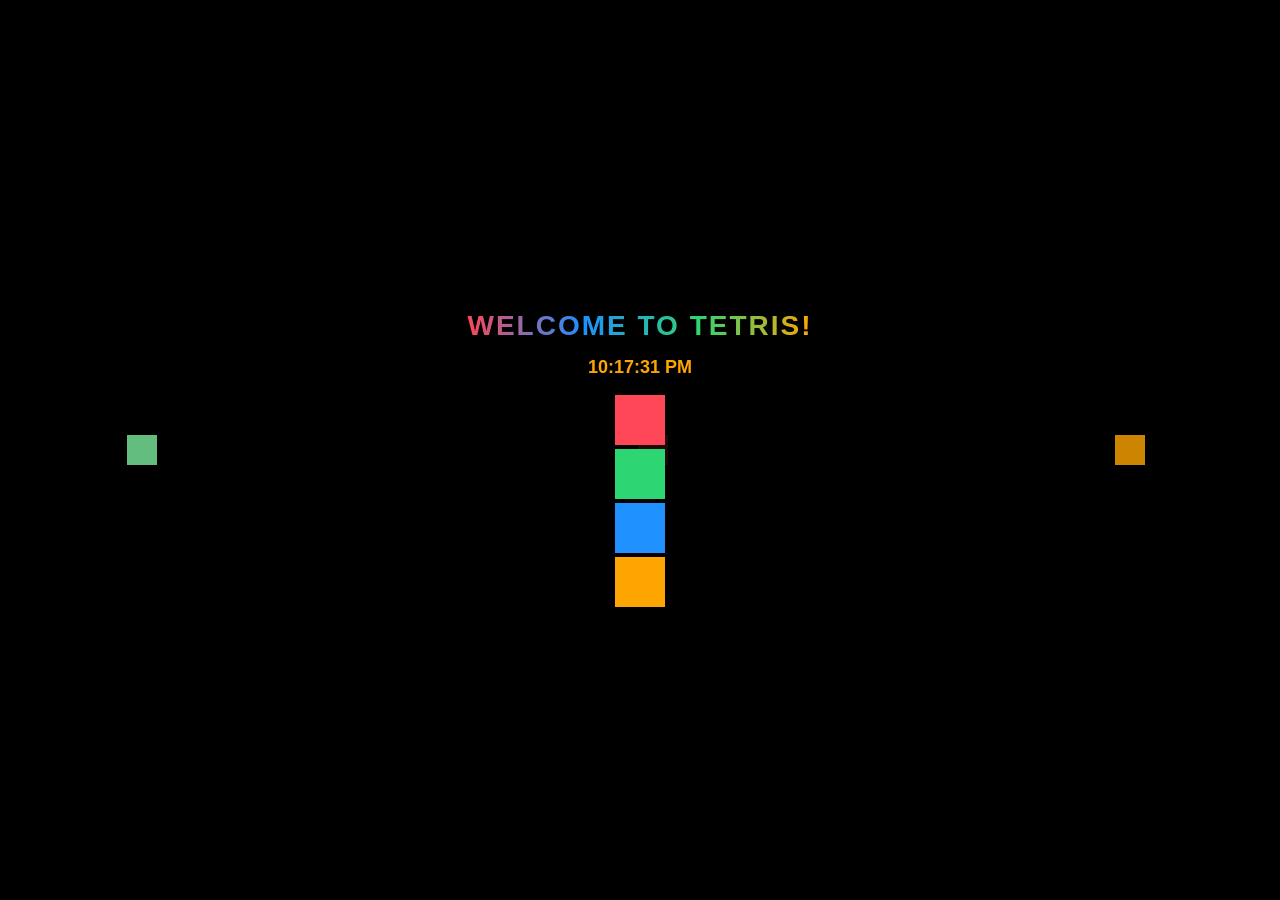
<file: week3.html>
<!DOCTYPE html>
<html lang="en">
<head>
    <meta charset="UTF-8">
    <meta name="viewport" content="width=device-width, initial-scale=1.0">
    <title>Tetris Login Screen (With Animations)</title>
    <style>
        body {
            margin: 0;
            padding: 0;
            display: flex;
            justify-content: center;
            align-items: center;
            height: 100vh;
            font-family: 'Arial', sans-serif;
            color: white;
            overflow: hidden;
            background-color: black;
            position: relative;
        }

        .falling-block {
            position: absolute;
            width: 30px;
            height: 30px;
            opacity: 0.8;
            animation: fall linear infinite;
        }

        @keyframes fall {
            0% {
                transform: translateY(-50px);
                opacity: 1;
            }
            100% {
                transform: translateY(110vh);
                opacity: 0;
            }
        }

        .container {
            text-align: center;
            background: rgba(0, 0, 0, 0.85);
            padding: 30px;
            border-radius: 15px;
            box-shadow: 0 0 20px rgba(0, 0, 0, 0.9);
            z-index: 10;
        }

        h1 {
            font-size: 28px;
            margin-bottom: 15px;
            letter-spacing: 2px;
            background: linear-gradient(90deg, #ff4757, #1e90ff, #2ed573, #ffa502);
            -webkit-background-clip: text;
            color: transparent;
            text-transform: uppercase;
            font-weight: bold;
        }

        .clock {
            font-size: 18px;
            font-weight: bold;
            margin-bottom: 15px;
            color: #ffa502;
        }

        .tetris-logo {
            display: flex;
            flex-direction: column;
            align-items: center;
            cursor: pointer;
            animation: rotateLogo 4s linear infinite;
        }

        @keyframes rotateLogo {
            0% { transform: rotate(0deg); }
            100% { transform: rotate(360deg); }
        }

        .tetris-logo .block {
            width: 50px;
            height: 50px;
            background-color: #ff4757;
            margin: 2px;
        }

        .tetris-logo .block:nth-child(2) { background-color: #2ed573; }
        .tetris-logo .block:nth-child(3) { background-color: #1e90ff; }
        .tetris-logo .block:nth-child(4) { background-color: #ffa502; }

        .login-box {
            margin-top: 20px;
            padding: 20px;
            background: rgba(0, 0, 0, 0.9);
            border-radius: 10px;
            box-shadow: 0 0 15px rgba(0, 0, 0, 0.8);
            border: 2px solid #ffa502;
        }

        .login-box label {
            display: block;
            margin: 8px 0;
            font-weight: bold;
            color: #ffa502;
        }

        .login-box input {
            width: 100%;
            padding: 8px;
            margin: 5px 0;
            border: 2px solid #ffa502;
            border-radius: 5px;
            background: #222;
            color: white;
        }

        .login-box button {
            padding: 10px;
            background: linear-gradient(90deg, #ff4757, #1e90ff);
            color: white;
            border: none;
            border-radius: 5px;
            cursor: pointer;
            text-transform: uppercase;
            font-weight: bold;
            letter-spacing: 1px;
        }

        .login-box button:hover {
            background: linear-gradient(90deg, #1e90ff, #ff4757);
        }

        .hidden {
            display: none !important;
        }

    </style>
</head>
<body>

<div class="container">
    <h1>Welcome to TETRIS!</h1>

    <div class="clock" id="liveClock">--:--:--</div>

    <div class="tetris-logo" onclick="toggleLoginBox()">
        <div class="block"></div>
        <div class="block"></div>
        <div class="block"></div>
        <div class="block"></div>
    </div>

    <div class="login-box hidden" id="loginBox">
        <label for="username">Username:</label>
        <input type="text" id="username">
        <label for="password">Password:</label>
        <input type="password" id="password">
        <button type="button" onclick="handleLogin()">Log In</button>
    </div>
</div>

<script>
const colors = ['#ff4757', '#2ed573', '#1e90ff', '#ffa502', '#7bed9f'];

function createFallingBlock() {
    const block = document.createElement('div');
    block.classList.add('falling-block');
    block.style.left = Math.random() * 100 + 'vw';
    block.style.backgroundColor = colors[Math.floor(Math.random() * colors.length)];
    block.style.animationDuration = (Math.random() * 3 + 2) + 's';
    document.body.appendChild(block);
    setTimeout(() => { block.remove(); }, 5000);
}
setInterval(createFallingBlock, 300);

function toggleLoginBox() {
    document.getElementById('loginBox').classList.toggle('hidden');
}

function handleLogin() {
    const username = document.getElementById('username').value;
    const password = document.getElementById('password').value;

    if (username === 'admin' && password === 'admin') {
        alert('Login successful! Redirecting...');
        window.location.href = 'table.html';
    } else {
        alert('Invalid credentials! Try again.');
    }
}

function updateClock() {
    const now = new Date();
    document.getElementById('liveClock').textContent = now.toLocaleTimeString('en-US');
}
setInterval(updateClock, 1000);
updateClock();

document.addEventListener('keydown', (event) => {
    if (event.key.toLowerCase() === 'h') {
        document.getElementById('loginBox').classList.toggle('hidden');
    }
});
</script>

</body>
</html>
</file>
